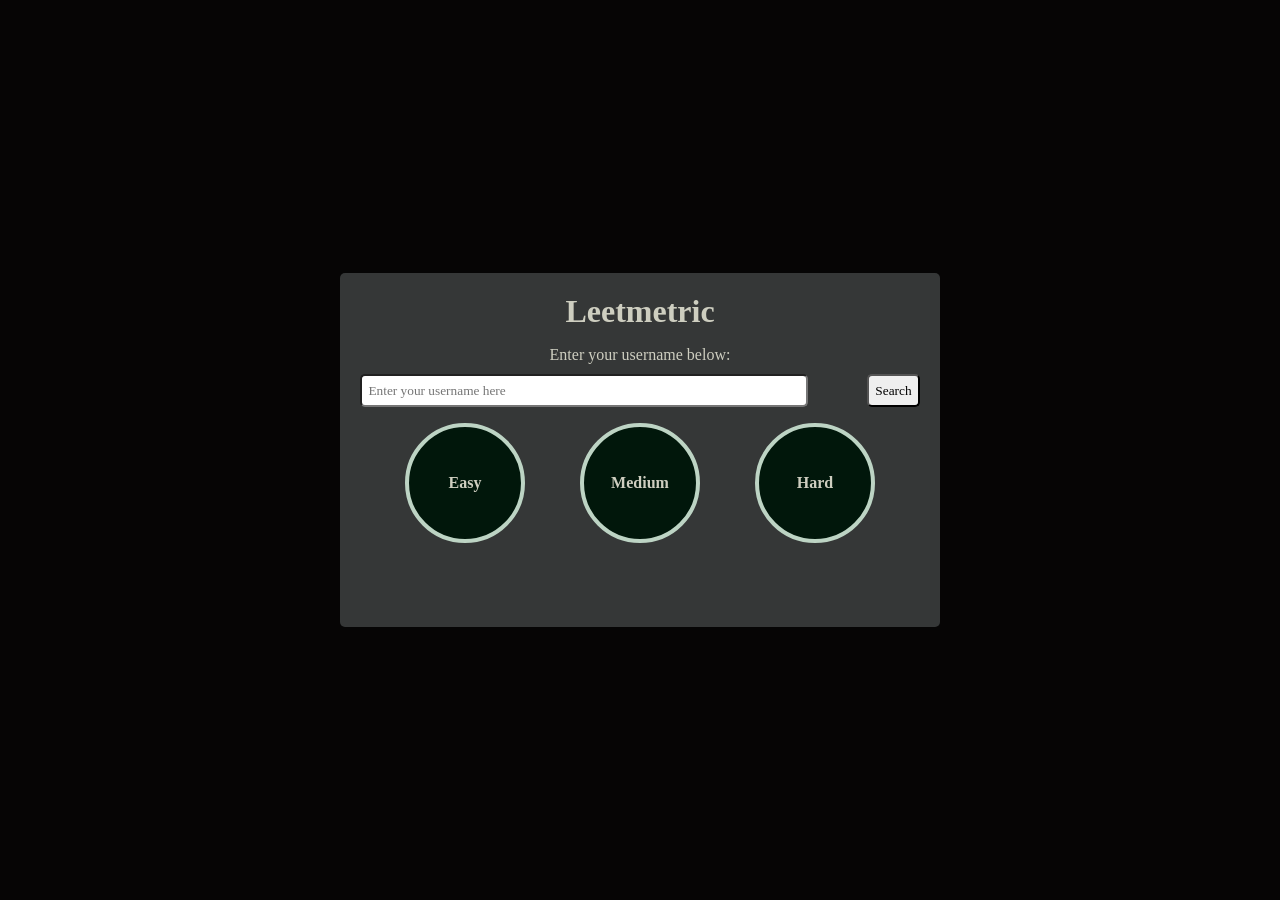
<file: index.html>
<!DOCTYPE html>
<html lang="en">

<head>
    <meta charset="UTF-8">
    <meta name="viewport" content="width=device-width, initial-scale=1.0">
    <title>Leetmetric</title>
    <link rel="stylesheet" href="style.css">
</head>

<body>

    <div class="container">
       
        <h1>Leetmetric</h1>

        <div class="user-container">
            <p>Enter your username below:</p>
            <div class="user-input-container">
                <input type="text" placeholder="Enter your username here" id="user-input">
                <button id="search-btn">Search</button>
            </div>
        </div>
        
        <div class="stats-container">
            <div class="progress">
                <div class="progress-item ">
                    <div class="easy-progress circle">
                        <span id="easy-label">
                            <p>Easy</p>
                        </span>
                    </div>
                </div>
                <div class="progress-item">
                    <div class="medium-progress circle">
                        <span id="medium-label">
                            <p>Medium</p>
                        </span>
                    </div>
                </div>
                <div class="progress-item">
                    <div class="hard-progress circle">
                        <span id="hard-label">
                            <p>Hard</p>
                        </span>
                    </div>
                </div>
            </div>
            <div class="stats-cards">
                <!-- Directly populate card from here from js code -->
                <!--It is inside script.js  -->
            </div>
        </div>
    </div>
    <script src="script.js"></script>
</body>

</html>
</file>
<file: style.css>
* {
    margin: 0;
    padding: 0;
    box-sizing: border-box;
    font-family: 'Times New Roman', Times, serif;

}

body {
    background-color: rgb(6, 5, 5);
    color: rgb(206, 206, 192);
    height: 100vh;
    display: flex;
    justify-content: center;
    align-items: center;

}

.container {
    display: flex;
    flex-direction: column;
    gap: 1rem;
    background-color: rgb(53, 55, 55);
    padding: 20px;
    border-radius: 5px;
    width: 50%;
    max-width: 600px;
}

h1 {
    font-size: 2rem;
    text-align: center;
}

p {
    text-align: center;
}

.user-container {
    display: flex;
    flex-direction: column;
    gap: 10px;
    justify-content: start;
}

.user-input-container {
    display: flex;
    justify-content: space-between;
}

#user-input {
    width: 80%;
    padding: 0.4rem;
    border-radius: 5px;
}

#search-btn {
    padding: 0.4rem;
    border-radius: 5px;

}

.circle {
    width: 120px;
    height: 120px;
    border-radius: 50%;
    border: 4px solid rgb(189, 212, 196);
    position: relative;
    display: flex;
    align-items: center;
    justify-content: center;
    font-size: 16px;
    columns: white;
    font-weight: 700;
    background: conic-gradient(#258f60 var(--progress-degree, 0%), #01170b 0%);
    flex-direction: column;
}

.circle-span {
    position: relative;
    /* z-index: 2; */
}


.progress {
    display: flex;
    flex-direction: row;
    justify-content: space-evenly;
    flex-wrap: wrap;
    gap: 10px;
}

.stats-cards {
    margin-top: 2rem;
    margin-bottom: 2rem;
    display: flex;
    flex-wrap: wrap;
    gap: 10px;
    justify-content: space-evenly;
}

h4 {
    font-size: 1rem;
}

.card {
    background-color: rgb(76, 77, 79);
    width: 40%;
    max-width: 290px;
    padding: 10px;
    border-radius: 10px;
    font-size: 1rem;
    min-height: 4rem;
    align-items: center;
}
</file>
